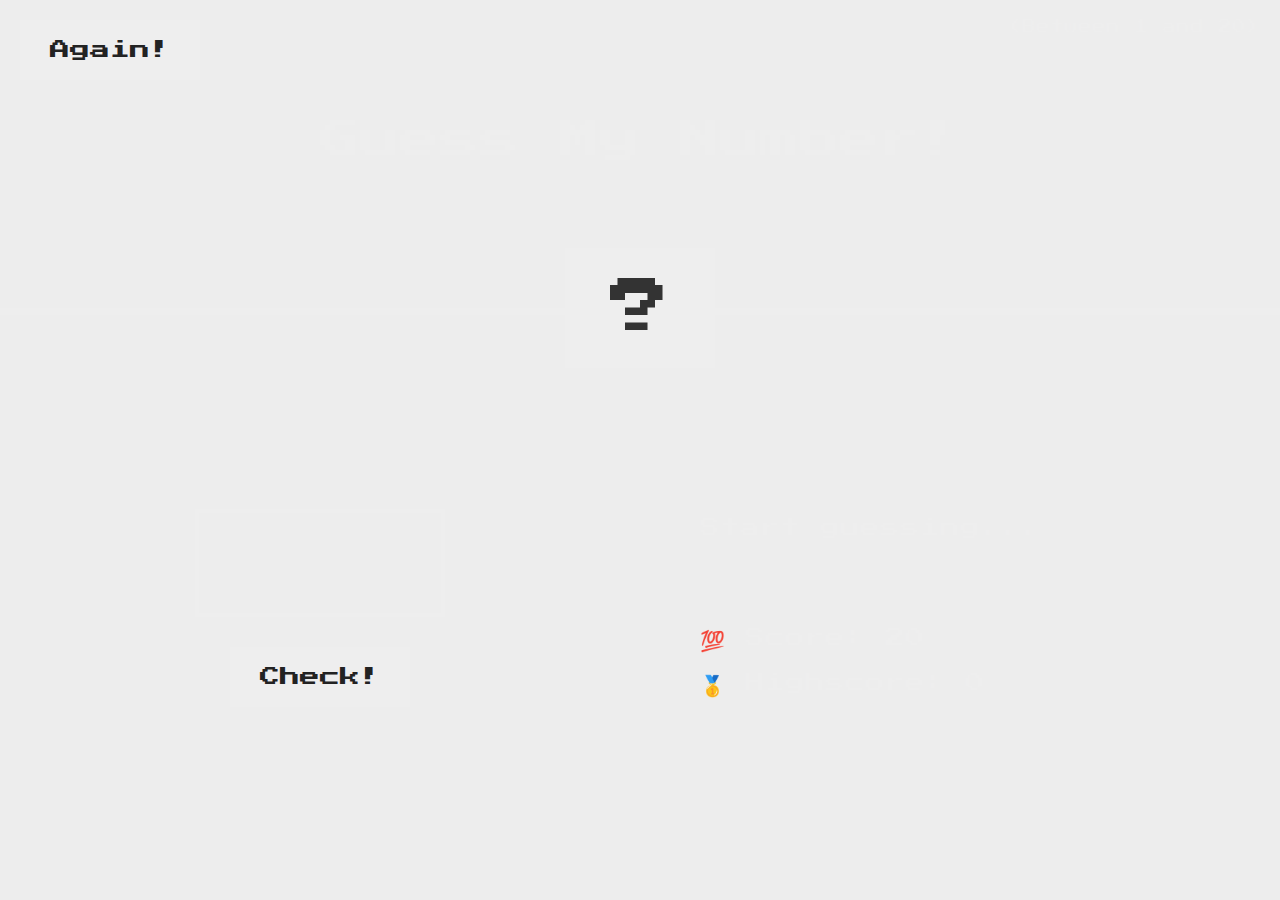
<file: guessgame.html>
<!DOCTYPE html>
<html lang="en">
  <head>
    <meta charset="UTF-8" />
    <meta name="viewport" content="width=device-width, initial-scale=1.0" />
    <meta http-equiv="X-UA-Compatible" content="ie=edge" />
    <link rel="stylesheet" href="style.css" />
    <title>Guess My Number!</title>
  </head>
  <body>
    <header>
      <h1>Guess My Number!</h1>
      <p class="between">(Between 1 and 20)</p>
      <button class="btn again">Again!</button>
      <div class="number">?</div>
    </header>
    <main>
      <section class="left">
        <input type="number" class="guess" />
        <button class="btn check">Check!</button>
      </section>
      <section class="right">
        <p class="message">Start guessing...</p>
        <p class="label-score">💯 Score: <span class="score">20</span></p>
        <p class="label-highscore">
          🥇 Highscore: <span class="highscore">0</span>
        </p>
      </section>
    </main>
    <script src="guessgame.js"></script>
  </body>
</html>
</file>
<file: style.css>
@import url('https://fonts.googleapis.com/css?family=Press+Start+2P&display=swap');

* {
  margin: 0;
  padding: 0;
  box-sizing: inherit;
}

html {
  font-size: 62.5%;
  box-sizing: border-box;
}

body {
  font-family: 'Press Start 2P', sans-serif;
  color: #eee;
  background-color: #222;
  /* background-color: #60b347; */
  background: #ededed;
  box-shadow: 1px 1px 10px rgba(0, 0, 0, 0.5);
  
}

/* LAYOUT */
header {
  position: relative;
  height: 35vh;
  border-bottom: 7px solid #eee;
}

header h1{
  padding-bottom: 4rem;
}

main {
  height: 65vh;
  color: #eee;
  display: flex;
  align-items: center;
  justify-content: space-around;
}

.left {
  width: 52rem;
  display: flex;
  flex-direction: column;
  align-items: center;
}

.right {
  width: 52rem;
  font-size: 2rem;
}

/* ELEMENTS STYLE */
h1 {
  font-size: 4rem;
  text-align: center;
  position: absolute;
  width: 100%;
  top: 52%;
  left: 50%;
  transform: translate(-50%, -50%);
}

.number {
  background: #eee;
  color: #333;
  font-size: 6rem;
  width: 15rem;
  padding: 3rem 0rem;
  text-align: center;
  position: absolute;
  bottom: 0;
  left: 50%;
  transform: translate(-50%, 50%);
}

.between {
  font-size: 1.4rem;
  position: absolute;
  top: 2rem;
  right: 2rem;
}

.again {
  position: absolute;
  top: 2rem;
  left: 2rem;
}

.guess {
  background: none;
  border: 4px solid #eee;
  font-family: inherit;
  color: inherit;
  font-size: 5rem;
  padding: 2.5rem;
  width: 25rem;
  text-align: center;
  display: block;
  margin-bottom: 3rem;
}

.btn {
  border: none;
  background-color: #eee;
  color: #222;
  font-size: 2rem;
  font-family: inherit;
  padding: 2rem 3rem;
  cursor: pointer;
}

.btn:hover {
  background-color: #ccc;
}

.message {
  margin-bottom: 8rem;
  height: 3rem;
}

.label-score {
  margin-bottom: 2rem;
}
</file>
